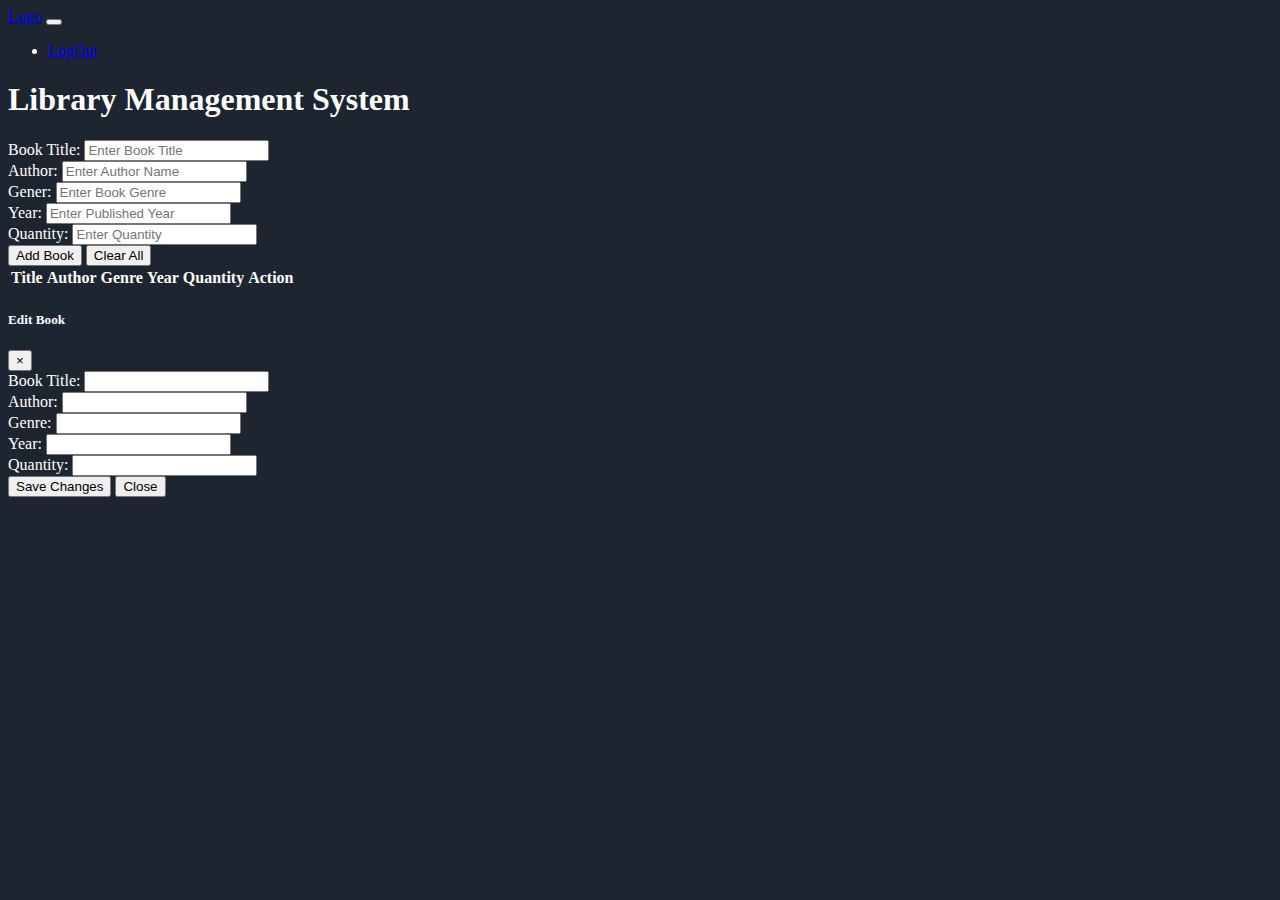
<file: Librory Managment/librarymanage.html>
<!DOCTYPE html>
<html lang="en">

<head>
    <meta charset="UTF-8">
    <meta http-equiv="X-UA-Compatible" content="IE=edge">
    <meta name="viewport" content="width=device-width, initial-scale=1.0">
    <title>Library Management System</title>
    <link rel="stylesheet" href="./css/library.css">
    <link rel="stylesheet" href="">
    <link rel="stylesheet" href="https://cdn.jsdelivr.net/npm/bootstrap@4.1.3/dist/css/bootstrap.min.css"
        integrity="sha384-MCw98/SFnGE8fJT3GXwEOngsV7Zt27NXFoaoApmYm81iuXoPkFOJwJ8ERdknLPMO" crossorigin="anonymous">
</head>

<body class="bg-color">
    <!-- Navbar -->
    <nav class="navbar navbar-expand-lg navbar-light bg-light">
        <a class="navbar-brand" href="#">Logo</a>
        <button class="navbar-toggler" type="button" data-toggle="collapse" data-target="#navbarNav"
            aria-controls="navbarNav" aria-expanded="false" aria-label="Toggle navigation">
            <span class="navbar-toggler-icon"></span>
        </button>
        <div class="collapse navbar-collapse" id="navbarNav">
            <ul class="navbar-nav ml-auto">
                <li class="nav-item">
                    <a class="nav-link" href="index.html">LogOut</a>
                </li>
            </ul>
        </div>
    </nav>
    <div class="container mt-5">
        <h1 class="text-center mb-5">Library Management System</h1>
        <form action="" id="bookForm">
            <div class="form-group mb-2">
                <label for="bookTitle">Book Title:</label>
                <input type="text" id="bookTitle" class="form-control" placeholder="Enter Book Title" required>
            </div>

            <div class="form-group mb-3">
                <label for="author">Author:</label>
                <input type="text" id="author" class="form-control" placeholder="Enter Author Name" required>
            </div>

            <div class="form-group mb-3">
                <label for="gener">Gener:</label>
                <input type="text" id="gener" class="form-control" placeholder="Enter Book Genre" required>
            </div>

            <div class="form-group mb-3">
                <label for="year">Year:</label>
                <input type="number" id="year" class="form-control" placeholder="Enter Published Year" required>
            </div>

            <div class="form-group mb-3">
                <label for="quantity">Quantity:</label>
                <input type="number" id="quantity" class="form-control" placeholder="Enter Quantity" required>
            </div>
            <button class="btn btn-success" type="submit" id="addBtn">Add Book</button>

            <button class="btn btn-warning ml-3" type="button" id="clearBtn">Clear All</button>
        </form>
        <table class="table mt-4" id="bookTable">
            <thead>
                <tr>
                    <th>Title</th>
                    <th>Author</th>
                    <th>Genre</th>
                    <th>Year</th>
                    <th>Quantity</th>
                    <th>Action</th>
                </tr>
            </thead>
            <tbody></tbody>
        </table>
    </div>

    <div class="modal fade" id="editModal">
        <div class="modal-dialog">
            <div class="modal-content">
                <div class="modal-header">
                    <h5 class="modal-title">Edit Book</h5>
                    <button type="button" class="close" data-dismiss="modal">&times;</button>
                </div>
                <div class="modal-body">
                    <form action="" id="editForm">
                        <input type="hidden" id="editBookId">

                        <div class="form-group">
                            <label for="editbookTitle">Book Title:</label>
                            <input type="text" id="editbookTitle" class="form-control" required>
                        </div>

                        <div class="form-group">
                            <label for="editauthor">Author:</label>
                            <input type="text" id="editauthor" class="form-control" required>
                        </div>

                        <div class="form-group">
                            <label for="editgener">Genre:</label>
                            <input type="text" id="editgener" class="form-control" required>
                        </div>

                        <div class="form-group">
                            <label for="edityear">Year:</label>
                            <input type="number" id="edityear" class="form-control" required>
                        </div>

                        <div class="form-group">
                            <label for="editquantity">Quantity:</label>
                            <input type="number" id="editquantity" class="form-control" required>
                        </div>

                        <button type="submit" class="btn btn-primary">Save Changes</button>
                        <button type="button" class="btn btn-secondary ml-2" data-dismiss="modal">Close</button>
                    </form>
                </div>
            </div>
        </div>
    </div>
    <script src="https://cdnjs.cloudflare.com/ajax/libs/jquery/3.6.4/jquery.min.js"
        integrity="sha512-pumBsjNRGGqkPzKHndZMaAG+bir374sORyzM3uulLV14lN5LyykqNk8eEeUlUkB3U0M4FApyaHraT65ihJhDpQ=="
        crossorigin="anonymous" referrerpolicy="no-referrer"></script>
    <script src="https://cdn.jsdelivr.net/npm/bootstrap@4.1.3/dist/js/bootstrap.min.js"
        integrity="sha384-ChfqqxuZUCnJSK3+MXmPNIyE6ZbWh2IMqE241rYiqJxyMiZ6OW/JmZQ5stwEULTy"
        crossorigin="anonymous"></script>
    <script>
        let books = [];

        function addBook(book) {
            let table = $("#bookTable tbody");
            table.append(`
                <tr id="${book.id}">
                    <td>${book.title}</td>
                    <td>${book.author}</td>
                    <td>${book.genre}</td>
                    <td>${book.year}</td>
                    <td>${book.quantity}</td>
                    <td>
                        <button class="mb-1 btn btn-sm btn-warning editBtn" data-id="${book.id}">
                            Edit
                        </button>
                        <button class="mb-1 btn btn-sm btn-danger deleteBtn" data-id="${book.id}">
                            Delete
                        </button>
                    </td>
                </tr>
            `);
        }

        function clearForm() {
            $("#bookTitle").val("");
            $("#author").val("");
            $("#gener").val("");
            $("#year").val("");
            $("#quantity").val("");
        }

        function generateId() {
            return Math.floor(Math.random() * 1000000);
        }

        $(document).on("click", "#clearBtn", function () {
            clearForm();
        });

        $("#bookForm").submit(function (e) {
            e.preventDefault();

            let book = {
                id: generateId(),
                title: $("#bookTitle").val(),
                author: $("#author").val(),
                genre: $("#gener").val(),
                year: $("#year").val(),
                quantity: $("#quantity").val(),
            };

            books.push(book);
            addBook(book);

            clearForm();
        });

        $("#editForm").submit(function (e) {
            e.preventDefault();

            let bookId = $("#editBookId").val();
            let bookIndex = books.findIndex((book) => book.id == bookId);
            let book = books[bookIndex];

            book.title = $("#editbookTitle")
                .val();
            book.author = $("#editauthor").val();
            book.genre = $("#editgener").val();
            book.year = $("#edityear").val();
            book.quantity = $("#editquantity").val();

            let row = $(`#${book.id}`);
            row.find("td:eq(0)").text(book.title);
            row.find("td:eq(1)").text(book.author);
            row.find("td:eq(2)").text(book.genre);
            row.find("td:eq(3)").text(book.year);
            row.find("td:eq(4)").text(book.quantity);

            $("#editModal").modal("hide");
        });

        $(document).on("click", ".editBtn", function () {
            let bookId = $(this).data("id");

            let bookIndex = books.findIndex((book) => book.id == bookId);
            let book = books[bookIndex];

            $("#editbookTitle").val(book.title);
            $("#editauthor").val(book.author);
            $("#editgener").val(book.genre);
            $("#edityear").val(book.year);
            $("#editquantity").val(book.quantity);
            $("#editBookId").val(book.id);

            $("#editModal").modal("show");
        });

        $(document).on("click", ".deleteBtn", function () {
            let bookId = $(this).data("id");

            let bookIndex = books.findIndex((book) => book.id == bookId);
            let book = books[bookIndex];

            if (confirm(`Are you sure you want to delete ${book.title}?`)) {
                books.splice(bookIndex, 1);
                $(`#${book.id}`).remove();
            }
        });
    </script>
</body>

</html>
</file>
<file: Librory Managment/css/library.css>
.bg-color
{
    background-color: #1d2630;
    color: #fff;
}

#bookTable{
    color: #fff;
}

.modal{
    color: #fff;
}
</file>
